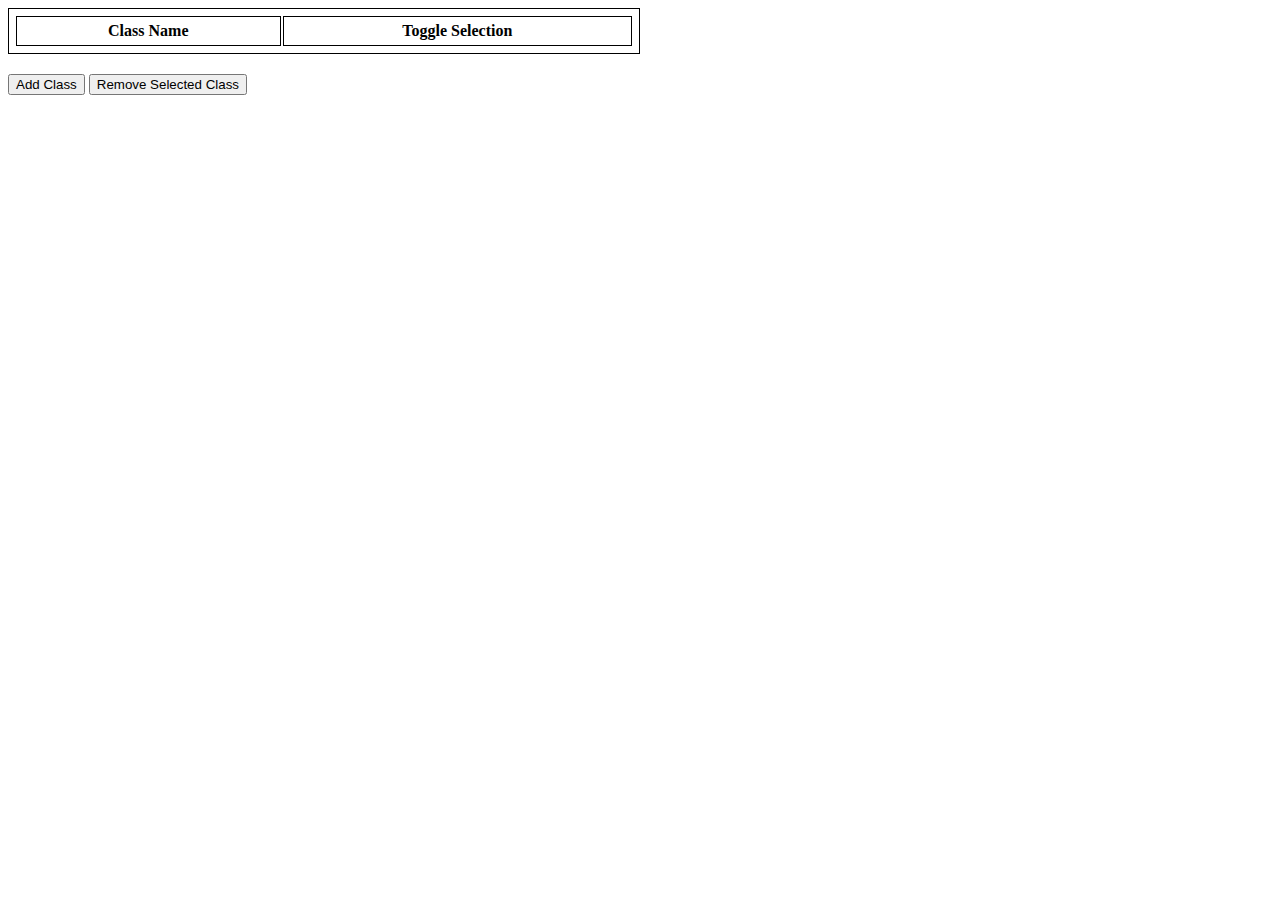
<file: attracker.html>
<!DOCTYPE html>
<html>
  <head>
    <title>Add or Remove Classes</title>
    <style>
      table,
      th,
      td {
        border: 1px solid black;
        padding: 5px;
      }
      table {
        width: 50%;
        margin-bottom: 20px;
      }
    </style>
  </head>
  <body>
    <table id="classTable">
      <tr>
        <th>Class Name</th>
        <th>Toggle Selection</th>
      </tr>
    </table>

    <button id="addClass">Add Class</button>
    <button id="removeClass">Remove Selected Class</button>

    <script>
      let classes = [];

      document
        .getElementById("addClass")
        .addEventListener("click", function () {
          let className = prompt("Please enter the class name:");
          if (className) {
            classes.push({ name: className, isSelected: false });
            renderTable();
          }
        });

      document
        .getElementById("removeClass")
        .addEventListener("click", function () {
          classes = classes.filter((c) => !c.isSelected);
          renderTable();
        });

      function renderTable() {
        const table = document.getElementById("classTable");
        table.innerHTML =
          "<tr><th>Class Name</th><th>Toggle Selection</th></tr>";

        classes.forEach((c, i) => {
          let row = table.insertRow(-1);
          let cell1 = row.insertCell(0);
          let cell2 = row.insertCell(1);

          cell1.innerHTML = c.name;
          cell2.innerHTML = `<input type="checkbox" id="class_${i}" ${
            c.isSelected ? "checked" : ""
          }>`;
          cell2.querySelector("input").addEventListener("click", function () {
            classes[i].isSelected = !classes[i].isSelected;
          });
        });
      }
    </script>
  </body>
</html>
</file>
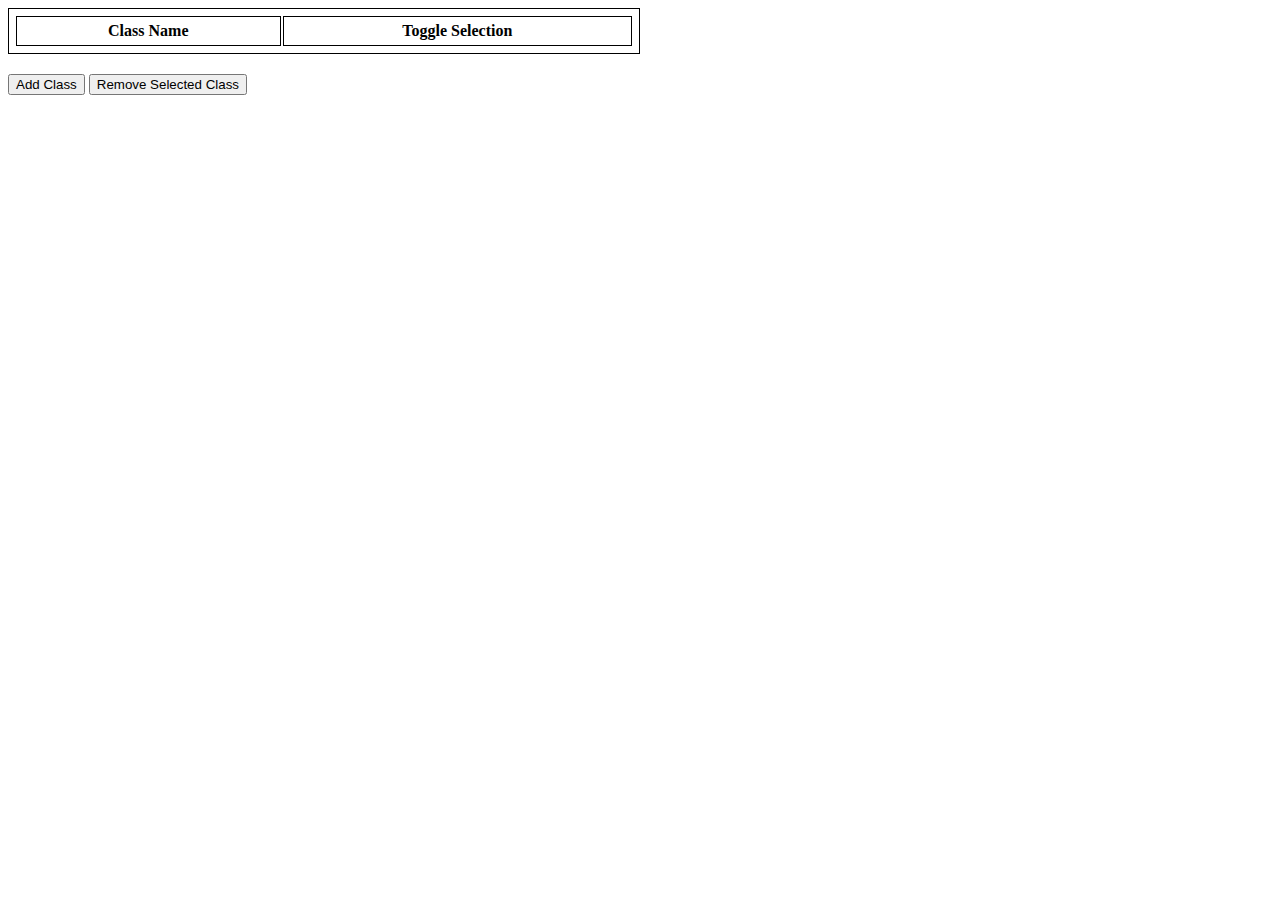
<file: Week1/attracker.html>
<!DOCTYPE html>
<html>
  <head>
    <title>Add or Remove Classes</title>
    <style>
      table {
        border: 1px solid black;
        padding: 5px;
      }
      td {
        border: 1px solid black;
        padding: 5px;
      }
      th {
        border: 1px solid black;
        padding: 5px;
      }
      table {
        width: 50%;
        margin-bottom: 20px;
      }
    </style>
  </head>
  <body>
    <table id="classTable">
      <tr>
        <th>Class Name</th>
        <th>Toggle Selection</th>
      </tr>
    </table>

    <button id="addClass">Add Class</button>
    <button id="removeClass">Remove Selected Class</button>

    <script>
      let classes = [];

      document
        .getElementById("addClass")
        .addEventListener("click", function () {
          let className = prompt("Please enter the class name:");
          if (className) {
            classes.push({ name: className, isSelected: false });
            renderTable();
          }
        });

      document
        .getElementById("removeClass")
        .addEventListener("click", function () {
          classes = classes.filter((c) => !c.isSelected);
          renderTable();
        });

      function renderTable() {
        const table = document.getElementById("classTable");
        table.innerHTML =
          "<tr><th>Class Name</th><th>Toggle Selection</th></tr>";

        classes.forEach((c, i) => {
          let row = table.insertRow(-1);
          let cell1 = row.insertCell(0);
          let cell2 = row.insertCell(1);

          cell1.innerHTML = c.name;
          cell2.innerHTML = `<input type="checkbox" id="class_${i}" ${
            c.isSelected ? "checked" : ""
          }>`;
          cell2.querySelector("input").addEventListener("click", function () {
            classes[i].isSelected = !classes[i].isSelected;
          });
        });
      }
    </script>
  </body>
</html>
</file>
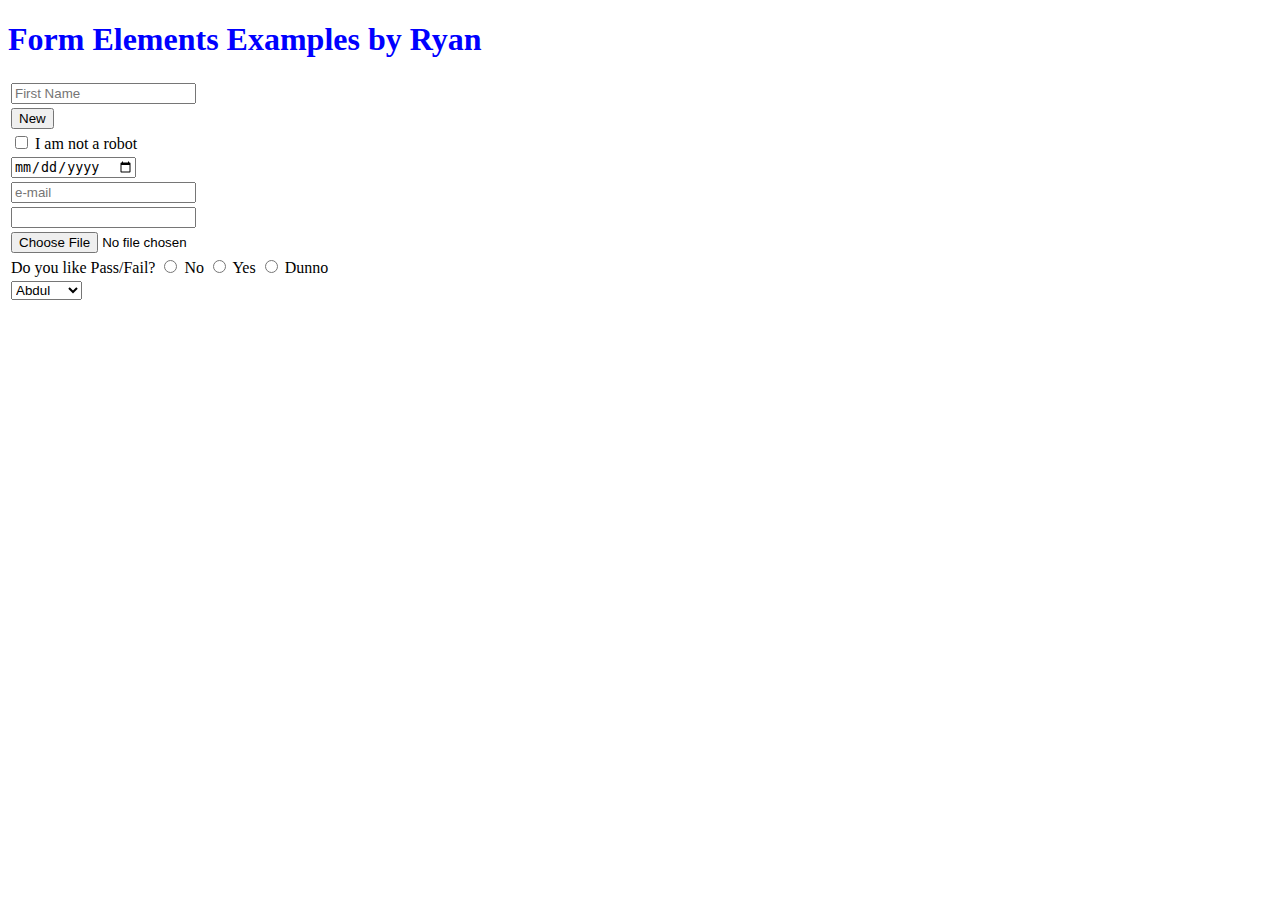
<file: Week1/forms.html>
<!DOCTYPE html>
<html lang="en">
  <head>
    <meta charset="UTF-8" />
    <meta http-equiv="X-UA-Compatible" content="IE=edge" />
    <meta name="viewport" content="width=device-width, initial-scale=1.0" />
    <link rel="stylesheet" href="style.css">
    <title>Forms</title>
  </head>
  <body>
    <h1>Form Elements Examples by Ryan</h1>
    <form>
      <table>
        <tr>
            <td>
      <input type="text" id="firstName" placeholder="First Name" />
            </td>
        </tr>
        <tr>
            <td>
      <input type="button" id="newButton" value="New" />
            </td>
        </tr>
        <tr>
            <td>
      <input type="checkbox" id="trueFalse" /> I am not a robot
            </td>
        </tr>
        <tr>
            <td>
                <input type="date" id="registrationDate"/>
            </td>
        </tr>
        <tr>
            <td>
                <input type="email" id="userEmail" required placeholder="e-mail"/>
            </td>
        </tr>
        <tr>
            <td>
                <input type="number" id="age"/>
            </td>
        </tr>
        <tr>
            <td>
                <input type="file" id="uploadedFile" />
            </td>
        </tr>
        <tr>
            <td>
                <!--With radio buttons, all buttons of the same "name" will be treated as actual raido buttons. Buttons with a different name will be treated separately.-->
                Do you like Pass/Fail?
                <input type="radio" id="no" name="gradeType"/> No
                <input type="radio" id="yes" name="gradeType"/> Yes
                <input type="radio" id="neutral" name="gradeType"/> Dunno
            </td>
        </tr>
        <tr>
            <td>
                <select id="students">
                    <option value="Abdul">Abdul</option>
                    <option value="Alan">Alan</option>
                    <option value="Devan">Devan</option>
                    <option value="Gavin">Gavin</option>
                    <option value="Irvin">Irvin</option>
                    <option value="Jahaziel">Jahaziel</option>
                </select>
            </td>
        </tr>
    </form>
  </body>
</html>
</file>
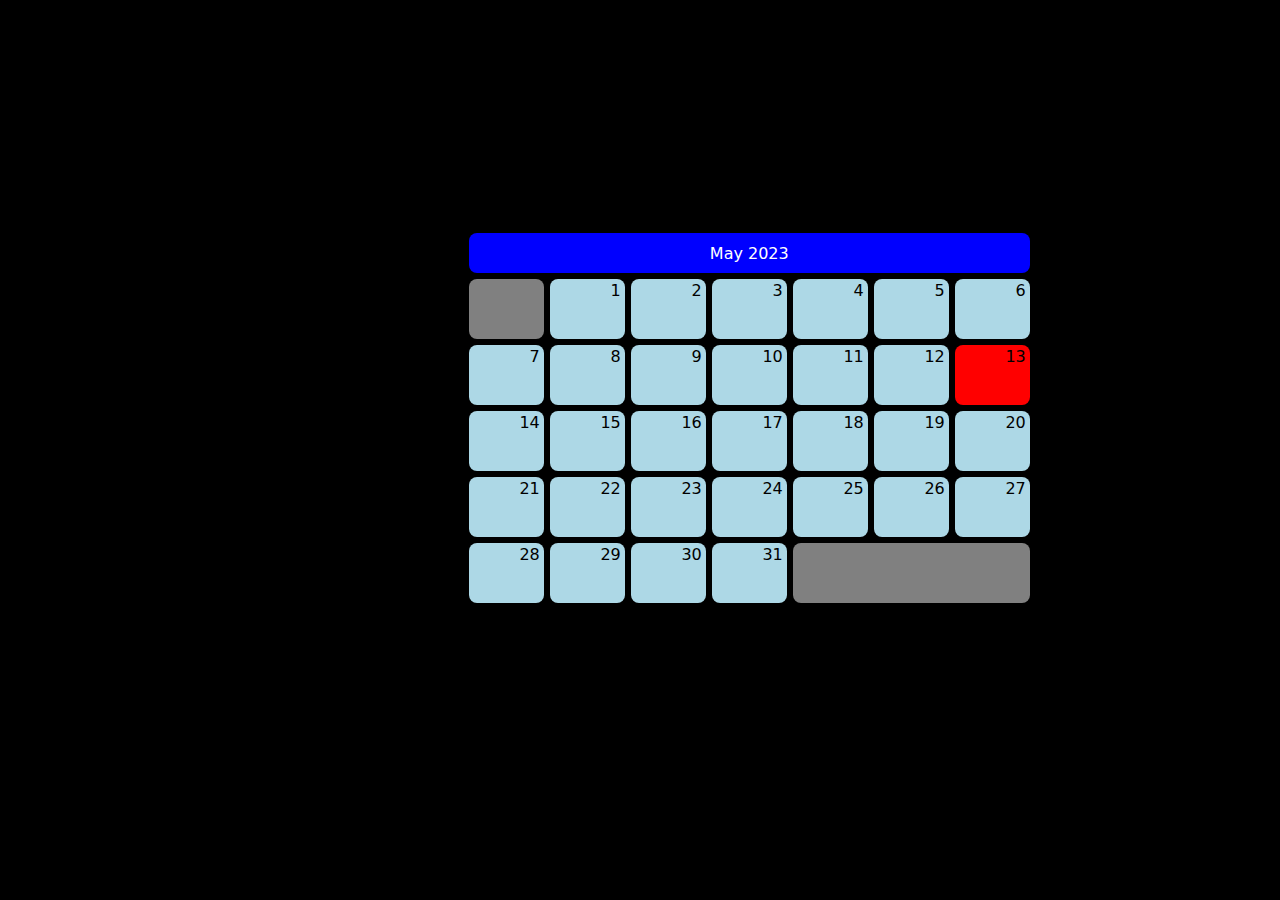
<file: Week2/2a/Practice_2a.html>
<!DOCTYPE html>
<html lang="en">
  <head>
    <meta charset="UTF-8" />
    <meta http-equiv="X-UA-Compatible" content="IE=edge" />
    <meta name="viewport" content="width=device-width, initial-scale=1.0" />
    <title>Document</title>
    <style>
      body {
        padding-top: 25vh;
        padding-left: 36vw;
        font-family: system-ui, -apple-system, BlinkMacSystemFont, "Segoe UI",
          Roboto, Oxygen, Ubuntu, Cantarell, "Open Sans", "Helvetica Neue",
          sans-serif;
        display: grid;
        grid-template-columns: repeat(7, 75px);
        background-color: rgb(0, 0, 0);
        gap: 6px;
      }
      month {
        grid-column: span 7;
        color: white;
        background-color: blue;
        height: 40px;
        width: 100%;
        border-radius: 8px;
        align-items: center;
        justify-content: center;
        display: flex;
      }
      leader,
      trailer,
      day {
        height: 60px;
        border-radius: 8px;
      }
      leader {
        grid-column: span 1;
        background-color: gray;
      }
      trailer {
        grid-column: span 3;
        background-color: gray;
      }
      day {
        box-sizing: border-box;
        text-align: right;
        padding: 2px 4px 0px 0px;
        background-color: lightblue;
      }
      #birthday {
        background-color: red;
      }
    </style>
  </head>
  <body>
    <month>May 2023</month>
    <leader></leader>
    <day>1</day>
    <day>2</day>
    <day>3</day>
    <day>4</day>
    <day>5</day>
    <day>6</day>
    <day>7</day>
    <day>8</day>
    <day>9</day>
    <day>10</day>
    <day>11</day>
    <day>12</day>
    <day id="birthday">13</day>
    <day>14</day>
    <day>15</day>
    <day>16</day>
    <day>17</day>
    <day>18</day>
    <day>19</day>
    <day>20</day>
    <day>21</day>
    <day>22</day>
    <day>23</day>
    <day>24</day>
    <day>25</day>
    <day>26</day>
    <day>27</day>
    <day>28</day>
    <day>29</day>
    <day>30</day>
    <day>31</day>
    <trailer></trailer>
  </body>
</html>
</file>
<file: Week1/style.css>
h1 {
  color: blue;
}
</file>
